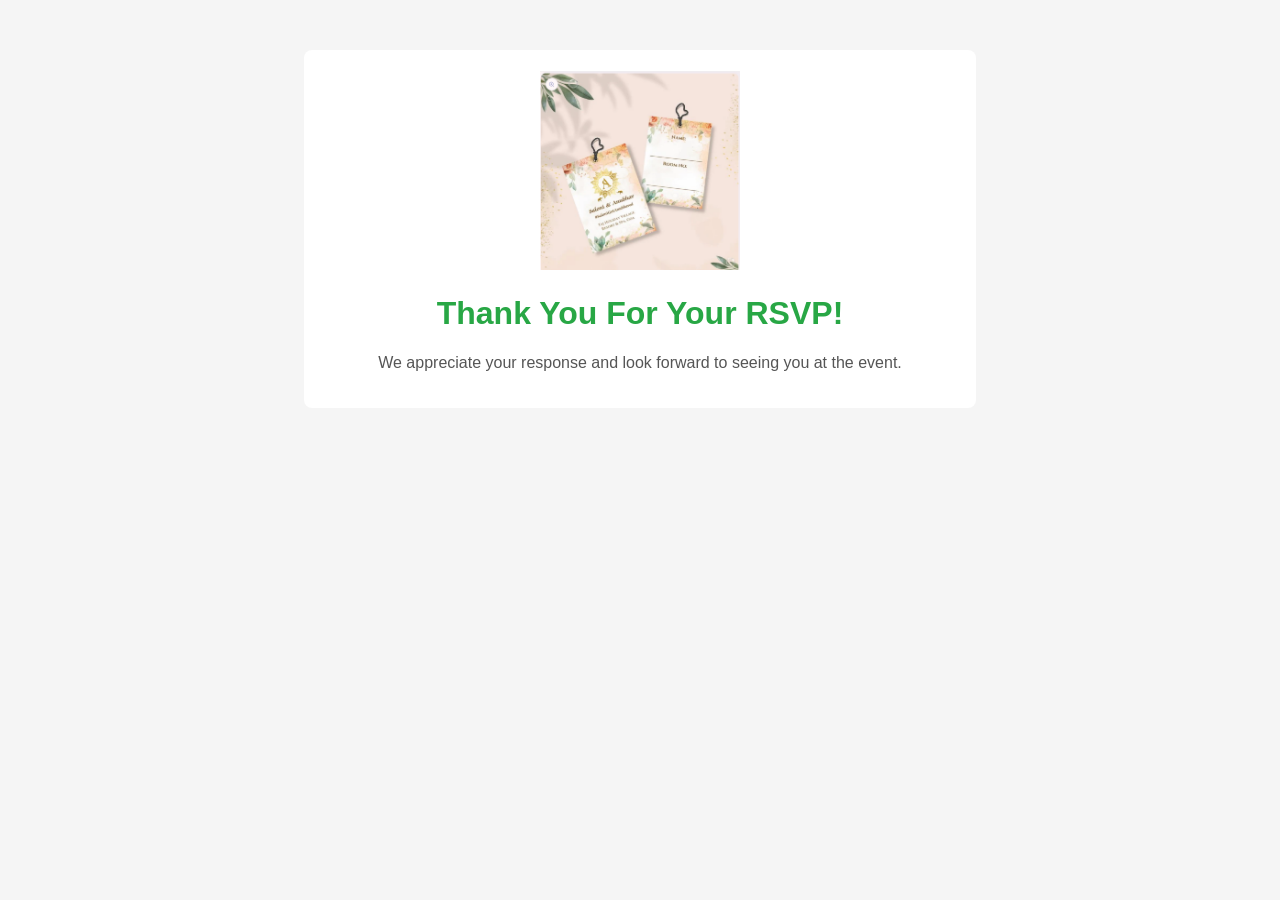
<file: thankyou.html>
<!doctype html>
<html lang="en">
  <head>
    <meta charset="UTF-8" />
    <meta name="viewport" content="width=device-width, initial-scale=1.0" />
    <link rel="stylesheet" href="thankyou.css" />
    <title>Thankyou</title>
  </head>
  <body>
    <div id="thankyou-card">
      <img
        src="./assets/Screenshot (32).png"
        alt="Thank you"
        width="200"
        height="200"
      />
      <h1>Thank You For Your RSVP!</h1>
      <p>
        We appreciate your response and look forward to seeing you at the event.
      </p>
    </div>
  </body>
</html>
</file>
<file: thankyou.css>
body {
  background: #f5f5f5;
}

#thankyou-card {
  width: 50%;
  background-color: white;
  margin: auto;
  border-radius: 8px;
  text-align: center;
  font-family: sans-serif;
  padding: 20px;
  margin-top: 50px;
}

#thankyou-card h1 {
  color: #28a745;
}
#thankyou-card p {
  color: #555;
}
</file>
